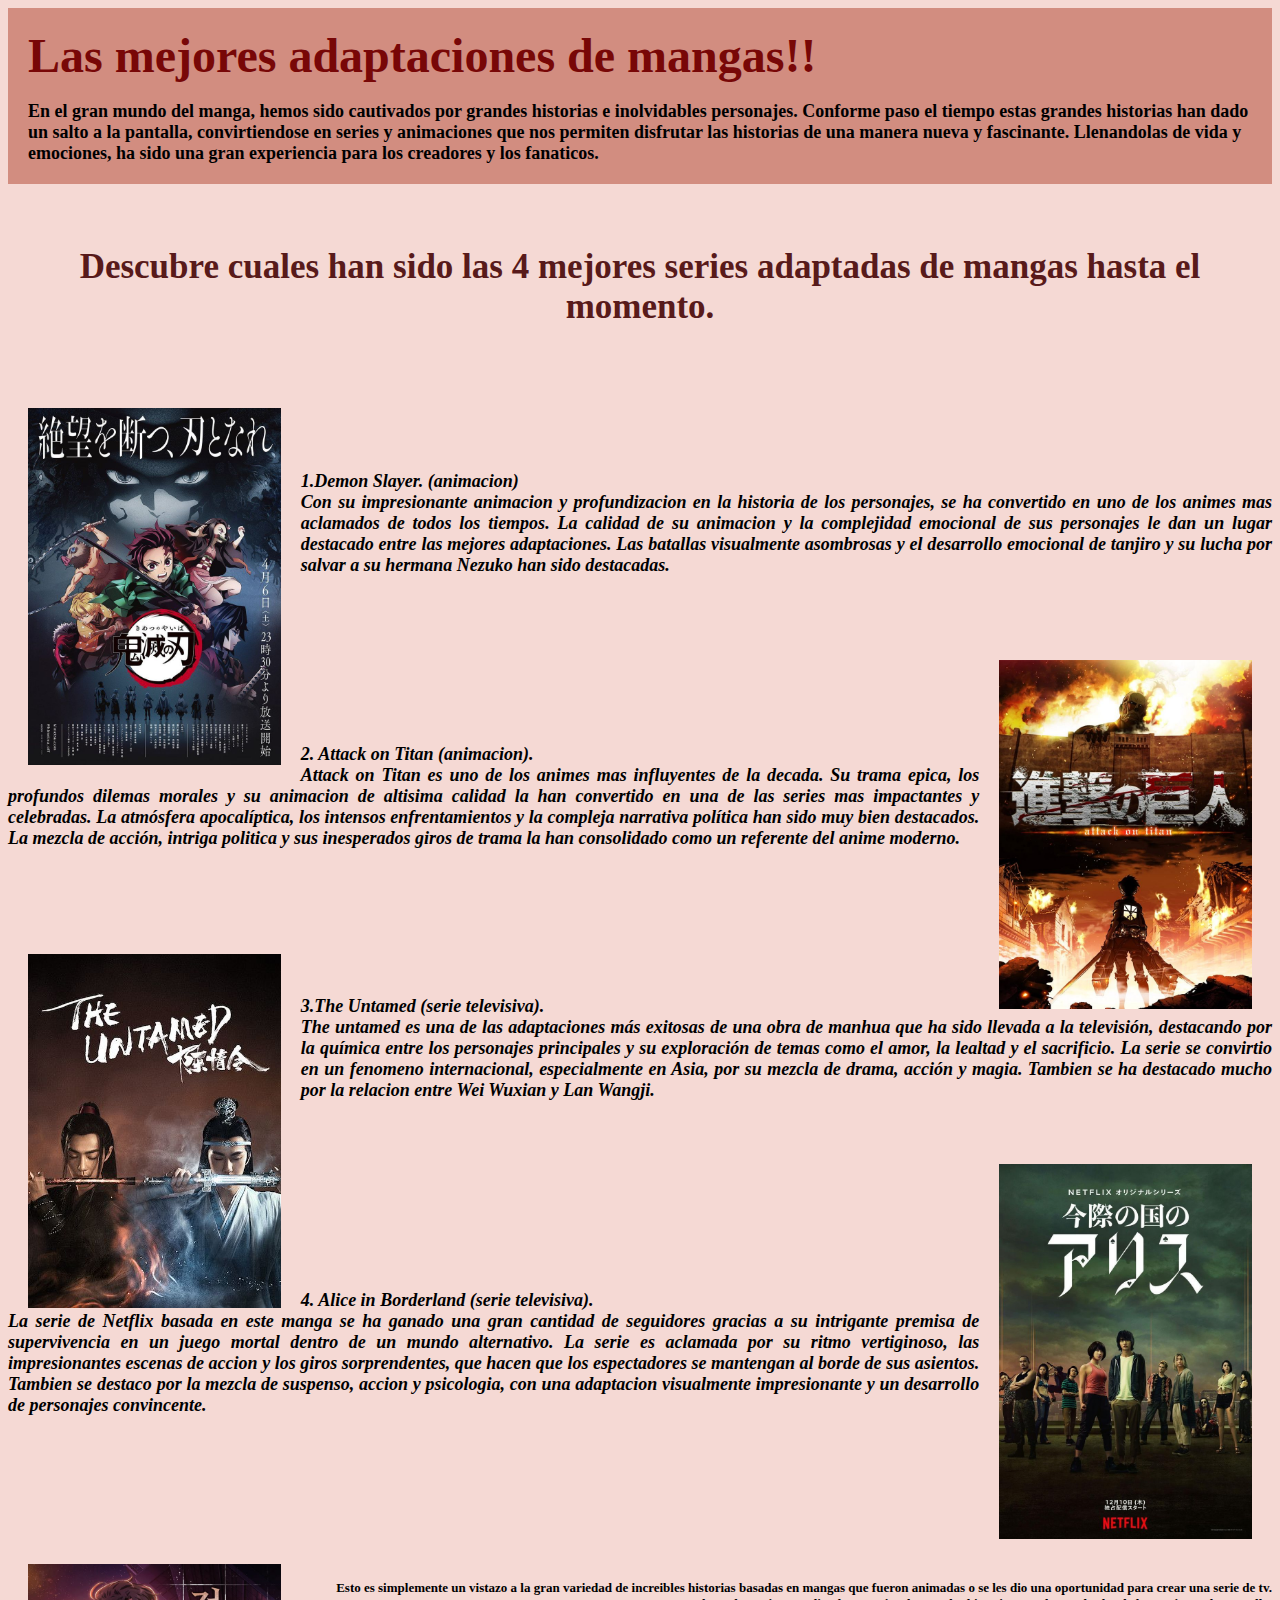
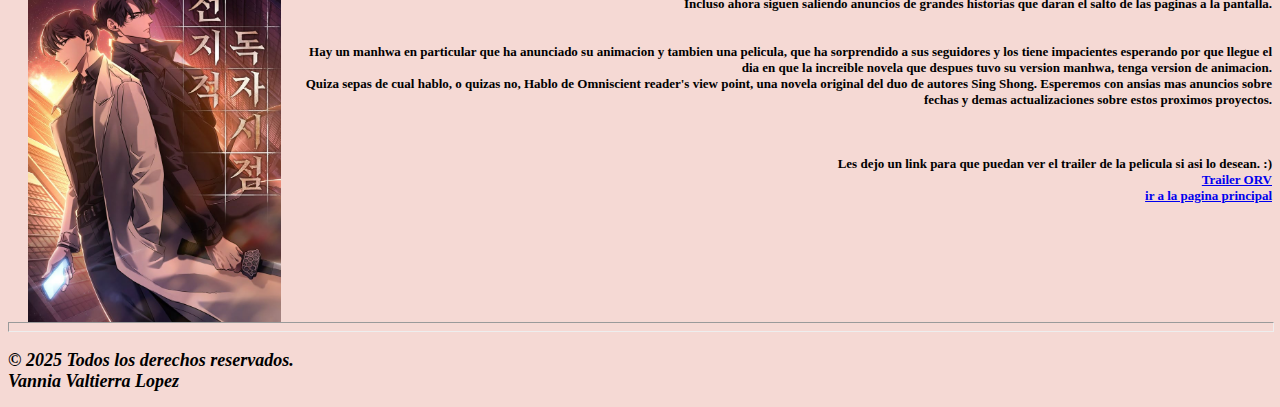
<file: lectura asiatica 607/html/adaptaciones.html>
<!DOCTYPE HTML>
<html>
 <head> <title>ADAPTACIONES</title>
        <link rel="stylesheet" href="../css/adap.css">
 </head>
<body bgcolor="#c0e6e9" text="#000000">
       <div class="lino">   
<font color="#780707" face="Georgia" size="16" align="center">
        <b>Las mejores adaptaciones de mangas!!<b>
                                   </font>
<font color="#DFDFDF" face="georgia" size="2" align="right"
 <br>
 <br>
 <br> 
<font color="#000000" face="tahoma" size="4.5" align="center">
En el gran mundo del manga, hemos sido cautivados por grandes historias e inolvidables personajes. Conforme paso el tiempo estas grandes historias han dado un salto a la pantalla, convirtiendose en series y animaciones que nos permiten disfrutar las historias de una manera nueva y fascinante. Llenandolas de vida y emociones, ha sido una gran experiencia para los creadores y los fanaticos.
<br>
     </div>

</font>
                                                                      
<br>
          <main>
      <div class="contenido">
<br>
<br> <h2> Descubre cuales han sido las 4 mejores series adaptadas de mangas hasta el momento. </h2>

<br>
<br>
     <p>
<br><img src="../img/kny.jpg" align="left" width="20%" height="20%" hspace="20">
<br>
<br>
<br>
<font color="#000000" face="times new roman" size="4" align="right">
<b> 1.Demon Slayer.</b> (animacion) 
<br>
Con su impresionante animacion y profundizacion en la historia de los personajes, se ha convertido en uno de los animes mas aclamados de todos los tiempos. La calidad de su animacion y la complejidad emocional de sus personajes le dan un lugar destacado entre las mejores adaptaciones. Las batallas visualmente asombrosas y el desarrollo emocional de tanjiro y su lucha por salvar a su hermana Nezuko han sido destacadas.
              </font>
<br>
<br>
<br>
<br>
<br><img src="../img/aot.jpg" align="right" width="20%" height="20%" hspace="20">
<br>
<br>
<br>
<br>
<font align="left" color=#000000 size="4">
 <b> 2. Attack on Titan</b> (animacion).
<br>
Attack on Titan es uno de los animes mas influyentes de la decada. Su trama epica, los profundos dilemas morales y su animacion de altisima calidad la han convertido en una de las series mas impactantes y celebradas. La atm&oacute;sfera apocal&iacute;ptica, los intensos enfrentamientos y la compleja narrativa pol&iacute;tica han sido muy bien destacados. La mezcla de acci&oacute;n, intriga politica y sus inesperados giros de trama la han consolidado como un referente del anime moderno.
            </font>
<br>
<br>
<br>
<br>
<br>
<br>
<img src="../img/mdzs.jpg" align="left" width="20%" height="20%" hspace="20">
<br>
<br>
<font align="right" color=#000000>
<b>3.The Untamed</b> (serie televisiva).
<br> 
The untamed es una de las adaptaciones m&aacute;s exitosas de una obra de manhua que ha sido llevada a la televisi&oacute;n, destacando por la qu&iacute;mica entre los personajes principales y su exploraci&oacute;n de temas como el amor, la lealtad y el sacrificio. La serie se convirtio en un fenomeno internacional, especialmente en Asia, por su mezcla de drama, acci&oacute;n y magia. Tambien se ha destacado mucho por la relacion entre Wei Wuxian y Lan Wangji.
</font>
<br>
<br>
<br>
<br> <img src="../img/aib.jpg" align="right" width="20%" height="20%" hspace="20">
<br>
<br>
<br>
<br>
<br>
<br>
<font align="left" color=#000000>
<b>4. Alice in Borderland</b> (serie televisiva).
<br> 
La serie de Netflix basada en este manga se ha ganado una gran cantidad de seguidores gracias a su intrigante premisa de supervivencia en un juego mortal dentro de un mundo alternativo. La serie es aclamada por su ritmo vertiginoso, las impresionantes escenas de accion y los giros sorprendentes, que hacen que los espectadores se mantengan al borde de sus asientos. Tambien se destaco por la mezcla de suspenso, accion y psicologia, con una adaptacion visualmente impresionante y un desarrollo de personajes convincente.
</font>
<br>
<br>
     </p>
<br>
<br>
<br>
<br>
<br>
<br>
<br><img src="../img/orv.jpg" align="left" width="20%" height="10%" hspace="20">
<br>
<font align="right" color=#000000>
 Esto es simplemente un vistazo a la gran variedad de increibles historias basadas en mangas que fueron animadas o se les dio una oportunidad para crear una serie de tv. Incluso ahora siguen saliendo anuncios de grandes historias que daran el salto de las paginas a la pantalla.
<br>
<br>
<br> Hay un manhwa en particular que ha anunciado su animacion y tambien una pelicula, que ha sorprendido a sus seguidores y los tiene impacientes esperando por que llegue el dia en que la increible novela que despues tuvo su version manhwa, tenga version de animacion. 
<br> Quiza sepas de cual hablo, o quizas no, Hablo de Omniscient reader's view point, una novela original del duo de autores Sing Shong. Esperemos con ansias mas anuncios sobre fechas y demas actualizaciones sobre estos proximos proyectos.
<br>
<br>
<br>
<br>
Les dejo un link para que puedan ver el trailer de la pelicula si asi lo desean. :)
<br> <A HREF="https://www.youtube.com/watch?v=rFGn6Twt8oM">Trailer ORV</A>
</font>
<br><A HREF="../index.html"> ir a la pagina principal</A>
<br>
<br>
<br>
<br>
<hr align="center" width="100%" size="10" noshade>

  <footer> <font align="center" size="4" face="tahoma" color="#000000">
     <p> &copy; 2025 Todos los derechos reservados. 
<br> Vannia Valtierra Lopez 
                           </p>
</font>
  </footer>
    </div>
           </main>
</body>
</html>
</file>
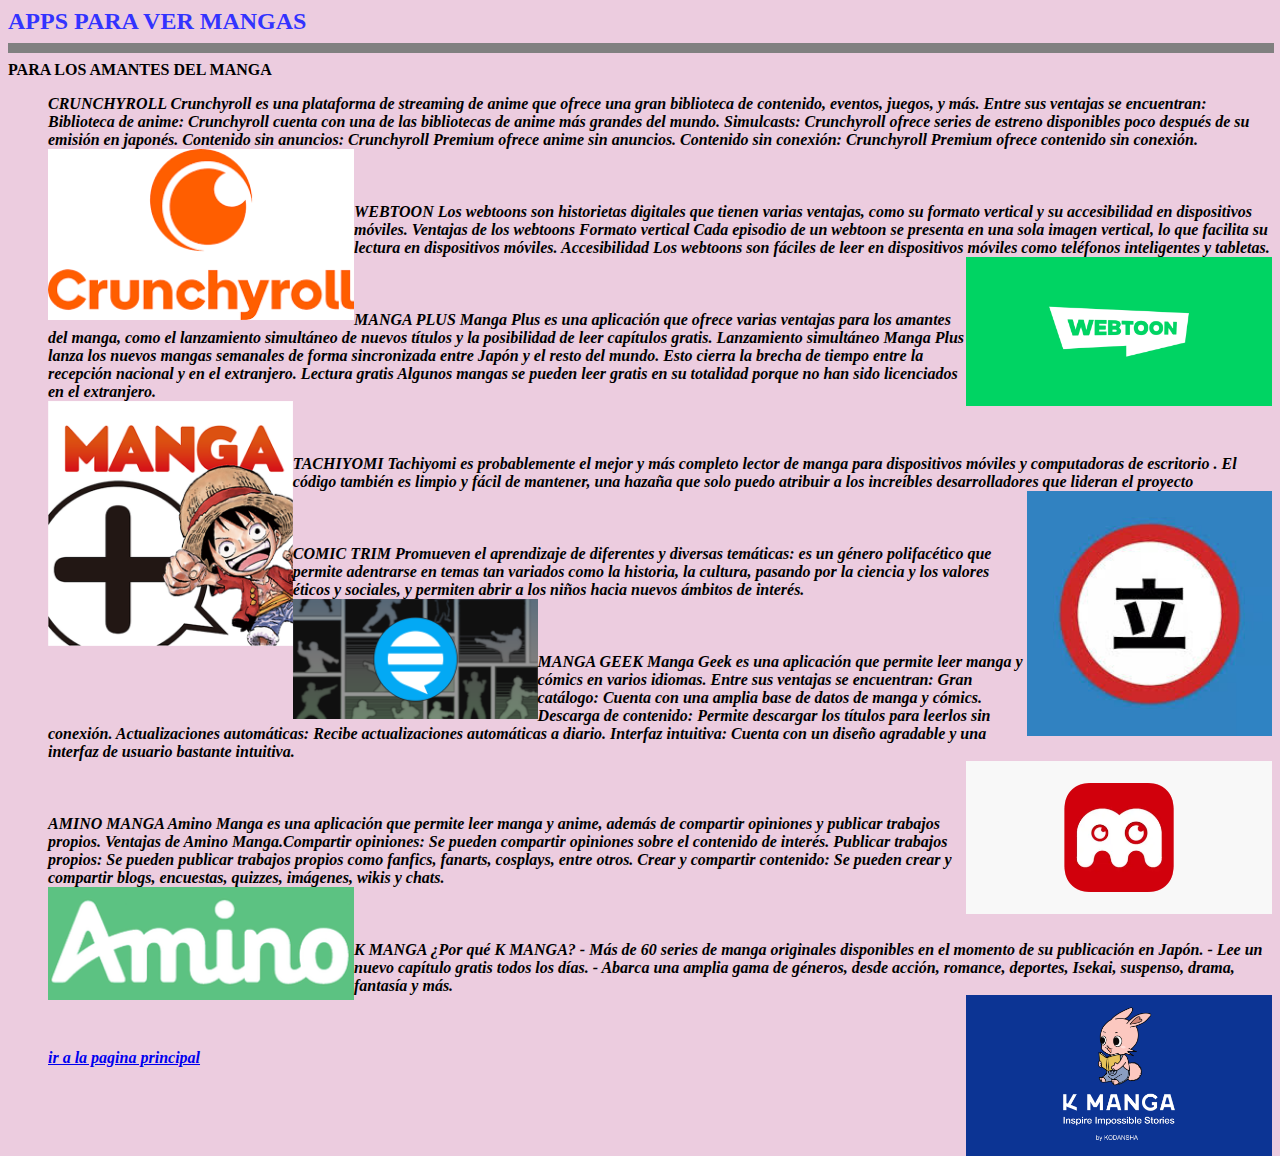
<file: lectura asiatica 607/html/apps.html>
﻿<!DOCTYPE html>
<html>
<head>
    <title> APPS PARA VER MANGAS </title>
</head>
<Body bgcolor = "#ECCCDF">
      <font color="#3333FF" size="5" face="Verdana">
            <B> APPS PARA VER MANGAS
      </font>
<hr align="center" width="100%" size="10" noshade
   <h2 align=”left> PARA LOS AMANTES DEL MANGA </h2>
<ul>
           <CITE>CRUNCHYROLL
<CITE>Crunchyroll es una plataforma de streaming de anime que ofrece una gran biblioteca de contenido, eventos, juegos, y más. Entre sus ventajas se encuentran: 
Biblioteca de anime: Crunchyroll cuenta con una de las bibliotecas de anime más grandes del mundo. 
Simulcasts: Crunchyroll ofrece series de estreno disponibles poco después de su emisión en japonés. 
Contenido sin anuncios: Crunchyroll Premium ofrece anime sin anuncios. 
Contenido sin conexión: Crunchyroll Premium ofrece contenido sin conexión.
<br>
<img src="../img/crunchy.png" align="left" width="25%" height="25%">
<br>
<br>
<br>
            
           WEBTOON
Los webtoons son historietas digitales que tienen varias ventajas, como su formato vertical y su accesibilidad en dispositivos móviles. 
Ventajas de los webtoons
Formato vertical
Cada episodio de un webtoon se presenta en una sola imagen vertical, lo que facilita su lectura en dispositivos móviles. 
Accesibilidad
Los webtoons son fáciles de leer en dispositivos móviles como teléfonos inteligentes y tabletas. 
<br>
<img src="../img/web.png" align="right" width="25%" height="25%">
<br>
<br>
<br>
            
          MANGA PLUS
Manga Plus es una aplicación que ofrece varias ventajas para los amantes del manga, como el lanzamiento simultáneo de nuevos títulos y la posibilidad de leer capítulos gratis. 
Lanzamiento simultáneo
Manga Plus lanza los nuevos mangas semanales de forma sincronizada entre Japón y el resto del mundo. 
Esto cierra la brecha de tiempo entre la recepción nacional y en el extranjero. 
Lectura gratis 
Algunos mangas se pueden leer gratis en su totalidad porque no han sido licenciados en el extranjero.
<br>
<img src="../img/manga.png" align="left" width="20%" height="20%">
<br>
<br>
<br>
            
           TACHIYOMI
Tachiyomi es probablemente el mejor y más completo lector de manga para dispositivos móviles y computadoras de escritorio . El código también es limpio y fácil de mantener, una hazaña que solo puedo atribuir a los increíbles desarrolladores que lideran el proyecto
<br>
<img src="../img/tachi.jpg" align="right" width="20%" height="20%">
<br>
<br>
<br>
            
           COMIC TRIM 
Promueven el aprendizaje de diferentes y diversas temáticas: es un género polifacético que permite adentrarse en temas tan variados como la historia, la cultura, pasando por la ciencia y los valores éticos y sociales, y permiten abrir a los niños hacia nuevos ámbitos de interés.
<br>
<img src="../img/trim.png" align="left" width="20%" height="20%">
<br>
<br>
<br>
            
           MANGA GEEK
Manga Geek es una aplicación que permite leer manga y cómics en varios idiomas. Entre sus ventajas se encuentran: 
Gran catálogo: Cuenta con una amplia base de datos de manga y cómics.
Descarga de contenido: Permite descargar los títulos para leerlos sin conexión.
Actualizaciones automáticas: Recibe actualizaciones automáticas a diario.
Interfaz intuitiva: Cuenta con un diseño agradable y una interfaz de usuario bastante intuitiva.
<br>
<img src="../img/geek.png" align="right" width="25%" height="25%">
<br>
<br>
<br>
            
           AMINO MANGA
Amino Manga es una aplicación que permite leer manga y anime, además de compartir opiniones y publicar trabajos propios. Ventajas de Amino Manga.Compartir opiniones: Se pueden compartir opiniones sobre el contenido de interés. Publicar trabajos propios: Se pueden publicar trabajos propios como fanfics, fanarts, cosplays, entre otros. Crear y compartir contenido: Se pueden crear y compartir blogs, encuestas, quizzes, imágenes, wikis y chats.  <br>
<img src="../img/amino.png" align="left" width="25%" height="25%">
<br>
<br>
<br>
            
            K MANGA
¿Por qué K MANGA? - Más de 60 series de manga originales disponibles en el momento de su publicación en Japón. - Lee un nuevo capítulo gratis todos los días. - Abarca una amplia gama de géneros, desde acción, romance, deportes, Isekai, suspenso, drama, fantasía y más.
<br>
<img src="../img/kmanga.png" align="right" width="25%" height="25%">
<br>
<br>
<br>
             <A HREF="../index.html"> ir a la pagina principal</A>
</body>
</html>
</file>
<file: lectura asiatica 607/css/adap.css>
*{
       padding:0;
       margin:20;
}
body{
          font-family: "times new roman";
          background:#f5d9d4;
}

.lino{
      background: #d28d80;
      padding: 20px;
}

main .contenido h2{
                           text-align:center;
                           font-size:35px;
                           margin:10px 0;
                           color:#581a1a
}
   main .contenido p{
                         font-size:18px;
                         font-style:italic;
                         margin-bottom:15px;
                         text-align:justify;
}
</file>
